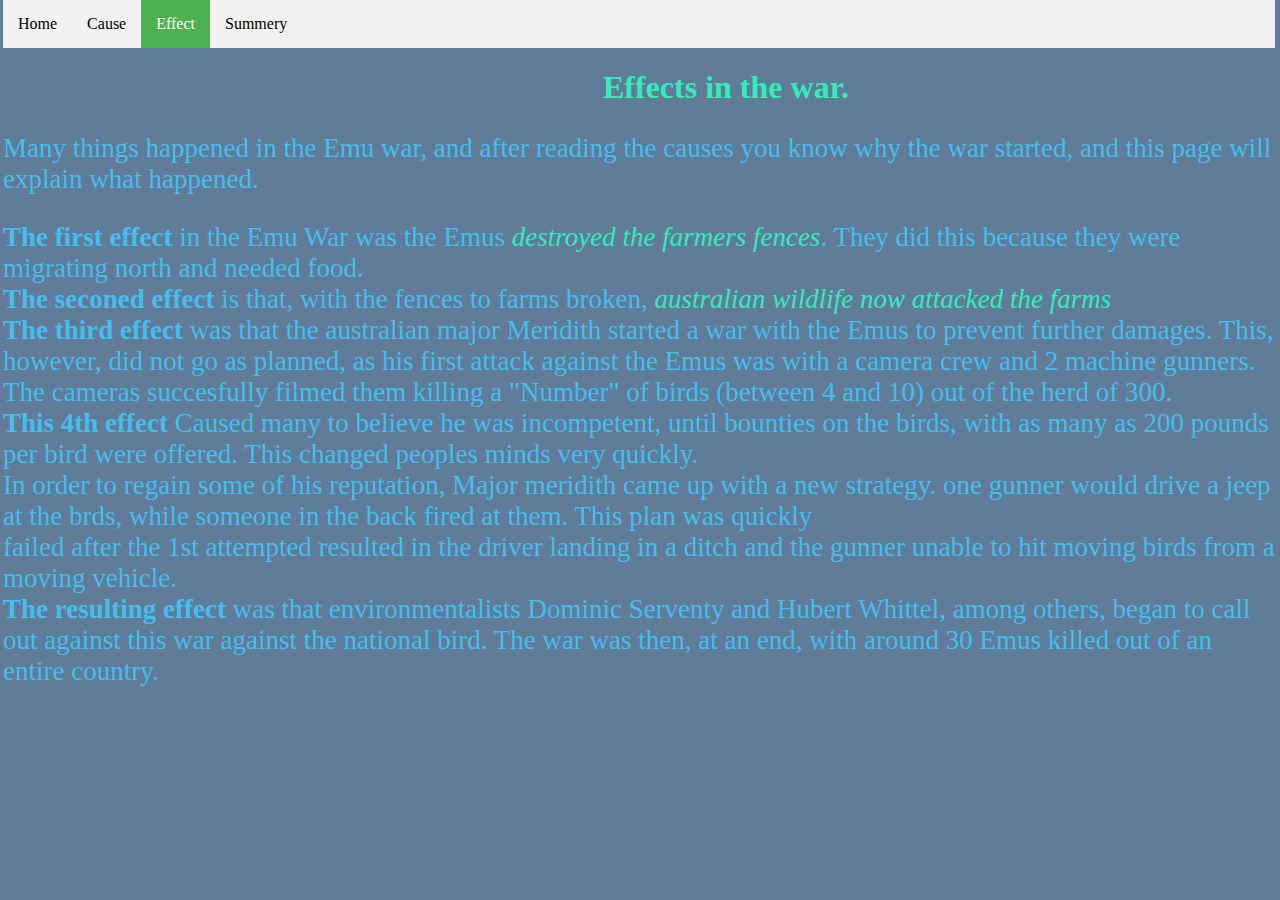
<file: page2.html>
<!DOCTYPE html>
<html>
<head>
    <meta charset="utf-8">
    <meta http-equiv="X-UA-Compatible" content="IE=edge">
    <meta name="viewport" content="width=device-width, initial-scale=1.0">
    <title>Effects of the Emu War</title>
    <link rel="stylesheet" href="main.css">
<style>
body{
background-color:rgb(96, 124, 153);
margin-left:3px;
margin-right:5px;
}
.Center1{
color: rgb(52, 235, 186);
position:relative;
left:600px;
}
.regular-text{
font-size:27px;
color: rgb(69, 189, 237);

}
#image1{
position:relative;
float:left;
margin-left:3px;
}
.effect{
font-style:italic;
color: rgb(52, 235, 186);
}
</style>
</head>
<body>
    <!--Menu Bar-->
    <div>
        <ul class="sidenav">
            <li><a href="index.html">Home</a></li>
            <li><a href="page1.html">Cause</a></li>
            <li><a class="active" href="page2.html">Effect</a></li>
            <li><a href="page3.html">Summery</a></li>
        </ul>
    </div>
	<h1 class="Center1"> Effects in the war.</h1>
	<p class="regular-text"> Many things happened in the Emu war, and after reading the causes you know why the war started, and
this page will explain what happened. </p>
<p class="regular-text"> <strong>The first effect </strong> in the Emu War was the Emus <span class="effect">destroyed the farmers fences</span>. They did this because they were migrating north and needed food.
<br><strong>The seconed effect </strong> is that, with the fences to farms broken, <span class="effect"> australian wildlife now attacked the farms </span>
<br><strong> The third effect</strong> was that the australian major Meridith started a war with the Emus to prevent further damages. 
This, however, did not go as planned, as his first attack against the Emus was with a camera crew and 2 machine gunners. The cameras succesfully filmed them killing a "Number" of birds (between 4 and 10) out of the herd of 300.
<br> <strong>This 4th effect </strong> Caused many to believe he was incompetent, until bounties on the birds, with as many as 200 pounds per bird were offered. This changed peoples minds very quickly. <br>
In order to regain some of his reputation, Major meridith came up with a new strategy. one gunner would drive a jeep at the brds, while someone in the back fired at them. This plan was quickly <br> failed after the 1st attempted resulted in the driver landing in a ditch and the gunner unable to hit moving birds from a moving vehicle.
<br><strong> The resulting effect</strong> was that environmentalists Dominic Serventy and Hubert Whittel, among others, began to call out against this war against the national bird. The war was then, at an end, with around 30 Emus killed out of an entire country.</p>

    
    
    

</body>

</html>
</file>
<file: main.css>
body {margin: 0;}
/* Navigation Bar */
ul.sidenav {
  list-style-type: none;
  margin: 0;
  padding: 0;
  width: 25%;
  background-color: #f1f1f1;
  position: fixed;
  height: 100%;
  overflow: auto;
}

ul.sidenav li a {
  display: block;
  color: #000;
  padding: 8px 16px;
  text-decoration: none;
}
 
ul.sidenav li a.active {
  background-color: #4CAF50;
  color: white;
}

ul.sidenav li a:hover:not(.active) {
  background-color: #555;
  color: white;
}

div.content {
  margin-left: 25%;
  padding: 1px 16px;
  height: 1000px;
}

@media screen and (max-width: 9000px) {
  ul.sidenav {
    width: 100%;
    height: auto;
    position: relative;
  }
  
  ul.sidenav li a {
    float: left;
    padding: 15px;
  }
  
  div.content {margin-left: 0;}
}

@media screen and (max-width: 400px) {
  ul.sidenav li a {
    text-align: center;
    float: none;
  }
/* Navigation Bar End */

h1{
left:200px:
}
</file>
